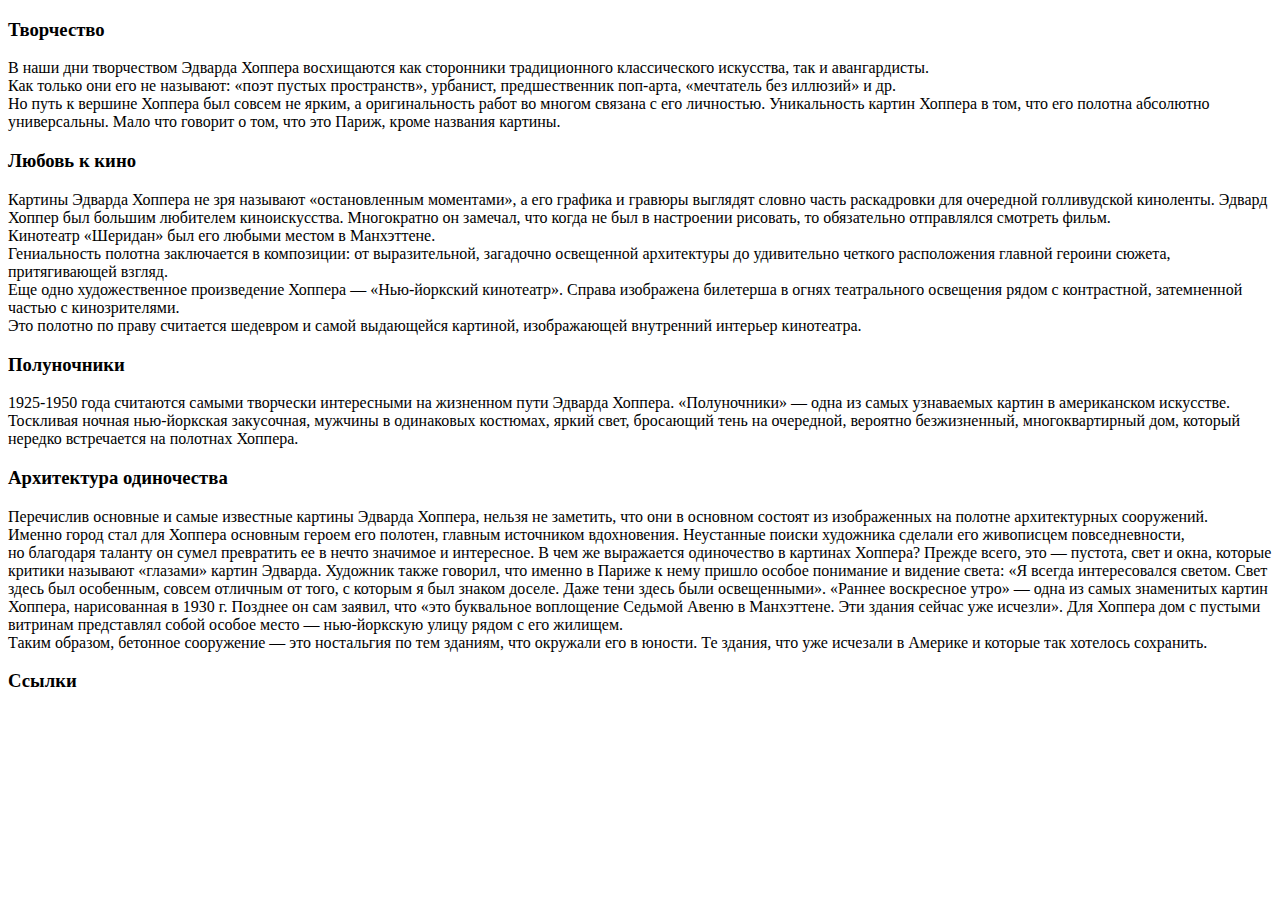
<file: hopper/extra/edhopextra.html>
<!DOCTYPE html>
<html>
  <head><meta charset="utf-8">
    <title>Творчество </title>
  </head>
  <body>
    <h3> Творчество </h3>
    <p> В наши дни творчеством Эдварда Хоппера восхищаются как сторонники традиционного классического искусства, так и авангардисты. <br/>
        Как только они его не называют: «поэт пустых пространств», урбанист, предшественник поп-арта, «мечтатель без иллюзий» и др. <br/>
        Но путь к вершине Хоппера был совсем не ярким, а оригинальность работ во многом связана с его личностью.
        Уникальность картин Хоппера в том, что его полотна абсолютно универсальны. Мало что говорит о том, что это Париж, кроме названия картины.
        <h3> Любовь к кино </h3>
        <p> Картины Эдварда Хоппера не зря называют «остановленным моментами», а его графика и гравюры выглядят словно часть раскадровки для очередной голливудской киноленты. 
            Эдвард Хоппер был большим любителем киноискусства. Многократно он замечал, что когда не был в настроении рисовать, то обязательно отправлялся смотреть фильм. <br/> 
            Кинотеатр «Шеридан» был его любыми местом в Манхэттене. 
            <br/> Гениальность полотна заключается в композиции: от выразительной, загадочно освещенной архитектуры до удивительно четкого расположения главной героини сюжета, притягивающей взгляд. <br/>
             Еще одно художественное произведение Хоппера — «Нью-йоркский кинотеатр». Справа изображена билетерша в огнях театрального освещения рядом с контрастной, 
             затемненной частью с кинозрителями.
             <br/> Это полотно по праву считается шедевром и самой выдающейся картиной, изображающей внутренний интерьер кинотеатра.
            </p>
            <h3> Полуночники</h3>
            <p> 1925-1950 года считаются самыми творчески интересными на жизненном пути Эдварда Хоппера.
                «Полуночники» — одна из самых узнаваемых картин в американском искусстве. Тоскливая ночная нью-йоркская закусочная, мужчины в одинаковых костюмах, 
                яркий свет, бросающий тень на очередной, вероятно безжизненный, многоквартирный дом, который нередко встречается на полотнах Хоппера.
                </p>
                <h3> Архитектура одиночества </h3>
                <p> Перечислив основные и самые известные картины Эдварда Хоппера, нельзя не заметить, что они в основном состоят из изображенных на полотне архитектурных сооружений. <br/>
                    Именно город стал для Хоппера основным героем его полотен, главным источником вдохновения. Неустанные поиски художника сделали его живописцем повседневности, 
                    но благодаря таланту он сумел превратить ее в нечто значимое и интересное.
                    В чем же выражается одиночество в картинах Хоппера? Прежде всего, это — пустота, свет и окна, которые критики называют «глазами» картин Эдварда. 
                    Художник также говорил, что именно в Париже к нему пришло особое понимание и видение света: «Я всегда интересовался светом. 
                    Свет здесь был особенным, совсем отличным от того, с которым я был знаком доселе. Даже тени здесь были освещенными».
                    «Раннее воскресное утро» — одна из самых знаменитых картин Хоппера, нарисованная в 1930 г. Позднее он сам заявил, что «это буквальное воплощение Седьмой Авеню в Манхэттене.
                     Эти здания сейчас уже исчезли». Для Хоппера дом с пустыми витринам представлял собой особое место — нью-йоркскую улицу рядом с его жилищем. 
                     <br/> Таким образом, бетонное сооружение — это ностальгия по тем зданиям, что окружали его в юности. 
                     Те здания, что уже исчезали в Америке и которые так хотелось сохранить.
                    </p>
                </h3>
                <h3> Ссылки </h3>
</file>
